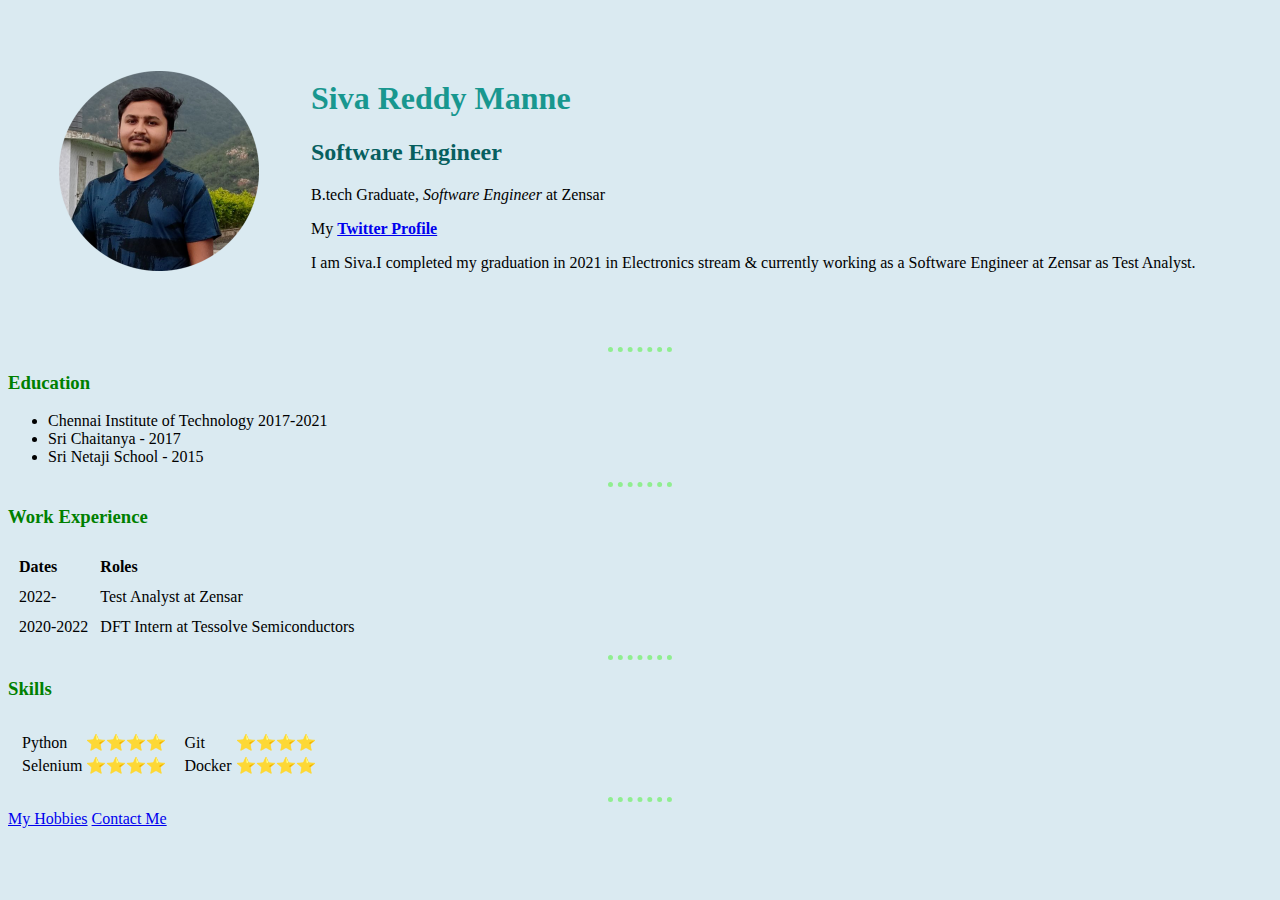
<file: index.html>
<!doctype html>
<html lang="en">
<head>
    <meta charset="UTF-8">
    <meta name="viewport"
          content="width=device-width, user-scalable=no, initial-scale=1.0, maximum-scale=1.0, minimum-scale=1.0">
    <meta http-equiv="X-UA-Compatible" content="ie=edge">
    <title>Siva's Personal Site</title>
    <link rel="stylesheet" href="css/styles.css">
</head>
<body>
    <table cellspacing="50">
        <tr>
            <!--<img src="https://pbs.twimg.com/profile_images/1603078339488632834/hYPOGqOV_200x200.jpg" alt="siva profile pic"></td>-->
            <td>
                <img src="images/img1.png" alt="siva profile pic">
            </td>
            <td>
                <h1 style="color:#18978F;"><strong>Siva Reddy Manne</strong></h1>
                <h2>Software Engineer</h2>
                <p>B.tech Graduate, <em>Software Engineer</em> at Zensar</p>
                <p>My <strong><a href="https://twitter.com/sivareddy184">Twitter Profile</a></strong></p>
                <!--<p><em>Software Engineer</em></p>-->
                <p>I am Siva.I completed my graduation in 2021 in Electronics stream & currently working as a Software Engineer at Zensar as Test Analyst.</p>
            </td>
        </tr>
    </table>
    <hr size="3">

    <h3>Education</h3>
    <ul>
        <li>Chennai Institute of Technology 2017-2021</li>
        <li>Sri Chaitanya - 2017</li>
        <li>Sri Netaji School - 2015</li>
    </ul>

    <hr>
    <h3>Work Experience</h3>
    <table cellspacing="10">
        <thead>
            <tr>
                <td><strong>Dates</strong></td>
                <td><strong>Roles</strong></td>
            </tr>
        </thead>
        <tbody>
            <tr>
                <td>2022-</td>
                <td>Test Analyst at Zensar</td>
            </tr>
            <tr>
                <td>2020-2022</td>
                <td>DFT Intern at Tessolve Semiconductors</td>
            </tr>
        </tbody>
    </table>

    <hr>
    <h3 id="heading">Skills</h3>
    <table cellspacing="10">
        <tr>
            <td>
                <table>
                    <tr>
                        <td>Python</td>
                        <td>⭐⭐⭐⭐</td>
                    </tr>
                    <tr>
                        <td>Selenium</td>
                        <td>⭐⭐⭐⭐</td>
                    </tr>
                </table>
            </td>
            <td>
                <table>
                    <tr>
                        <td>Git</td>
                        <td>⭐⭐⭐⭐</td>
                    </tr>
                    <tr>
                        <td>Docker</td>
                        <td>⭐⭐⭐⭐</td>
                    </tr>
                </table>
            </td>
        </tr>
    </table>
    <hr>
    <a href="my_hobbies.html">My Hobbies</a>
    <a href="contact me.html">Contact Me</a>
</body>
</html>
</file>
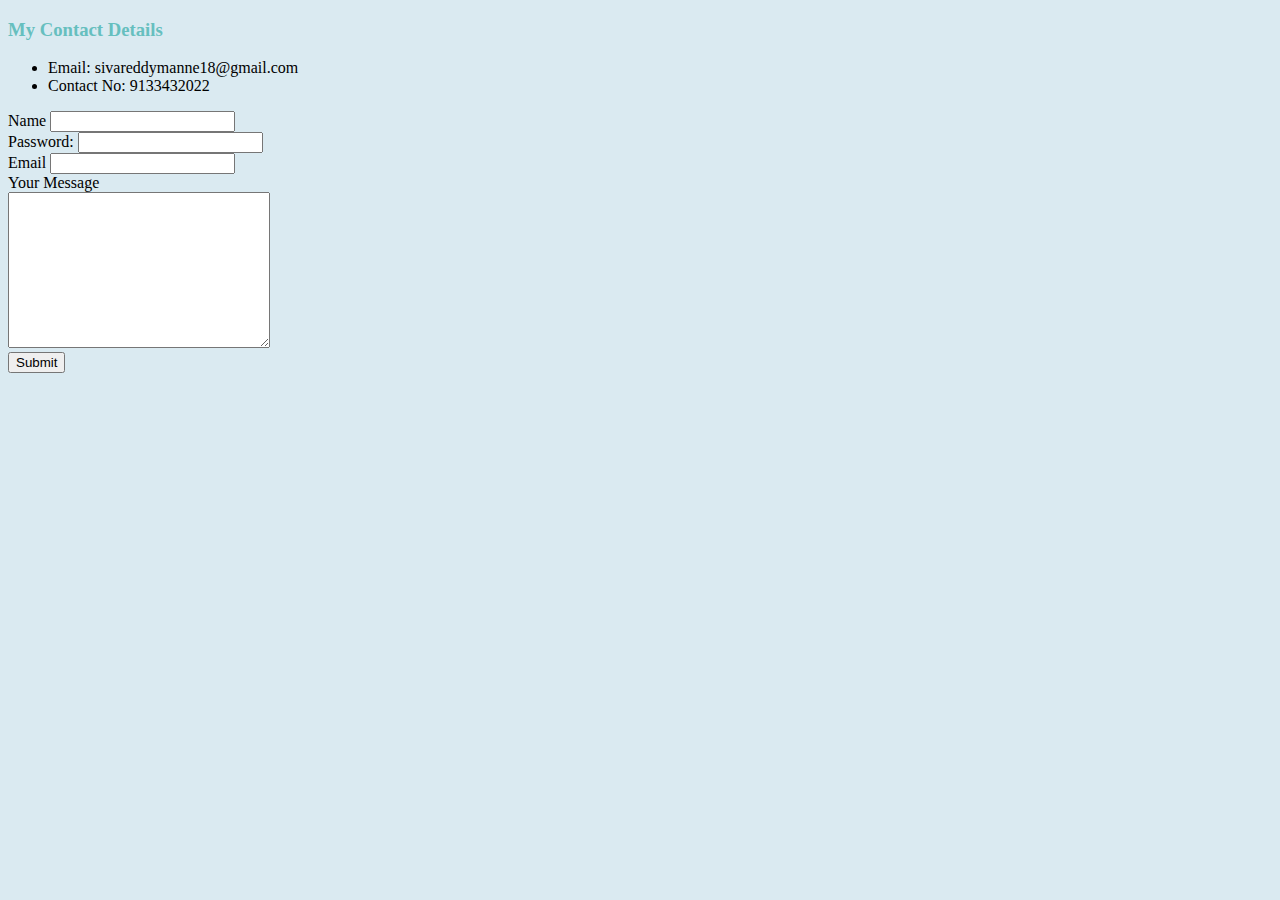
<file: contact me.html>
<!doctype html>
<html lang="en">
<head>
    <meta charset="UTF-8">
    <meta name="viewport"
          content="width=device-width, user-scalable=no, initial-scale=1.0, maximum-scale=1.0, minimum-scale=1.0">
    <meta http-equiv="X-UA-Compatible" content="ie=edge">
    <title>Contact Me</title>
    <link rel="stylesheet" href="css/styles.css">
</head>
<body>
    <h3 class="heading2">My Contact Details</h3>
    <ul>
        <li>Email: sivareddymanne18@gmail.com</li>
        <li>Contact No: 9133432022</li>
    </ul>
    <form class="" action="mailto:sivareddy5986@gmail.com" method="post" enctype="text/plain">
    <label>Name</label>
    <input type="text" name="Your Name" value=""><br>
    <label>Password:</label>
    <input type="password" name="You Password" value=""><br>
    <label>Email</label>
    <input type="email" name="Your Mail" value=""><br>
    <label>Your Message</label><br>
    <textarea name="your message" rows="10" cols="30"></textarea><br>
    <input type="submit" name="" >
  </form>
</body>
</html>
</file>
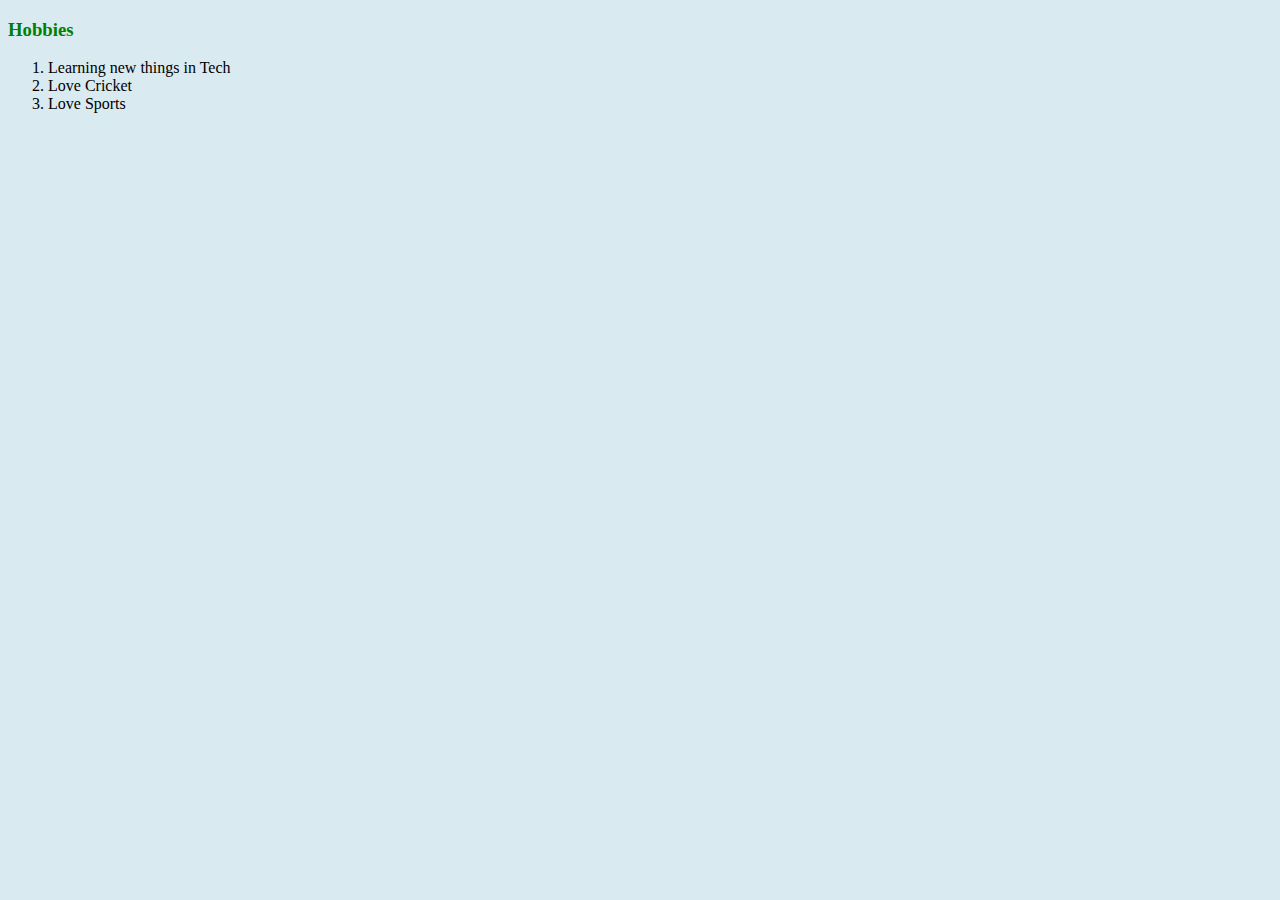
<file: my_hobbies.html>
<!doctype html>
<html lang="en">
<head>
    <meta charset="UTF-8">
    <meta name="viewport"
          content="width=device-width, user-scalable=no, initial-scale=1.0, maximum-scale=1.0, minimum-scale=1.0">
    <meta http-equiv="X-UA-Compatible" content="ie=edge">
    <title>My Hobbies</title>
    <link rel="stylesheet" href="css/styles.css">
</head>
<body>
    <h3>Hobbies</h3>
    <ol>
        <li>Learning new things in Tech</li>
        <li>Love Cricket</li>
        <li>Love Sports</li>
    </ol>
</body>
</html>
</file>
<file: css/styles.css>
/***********************TAG SELECTORS***********************************/
img {
    height:200px;
    }
  body{
    background-color:#DAEAF1;
    }
  hr {
      border-style:none;
      border-top-style : dotted;
      border-color:lightgreen;
      border-width:5px;
      width:5%;
    }
  h2 {
    color: rgb(7, 95, 95);
  }
  
    h1:hover {
      color: #18978F;
      font-family:verdana;
    }
  
    h3 {
      color: green;
    }
  
  /********************ID SELECTORS***************************************** ID can only use one time in a page*/*/
  #heading {color:#66BFBF;}
  
  /*******************CLASS SELECTORS**************************************Class can use as many times in a page
   we can use many classes in single html tag ex: <h3 class="class1 class2 class3 class4 ......">heading 3</h3>*/
  .heading2 {color:#66BFBF;}
</file>
